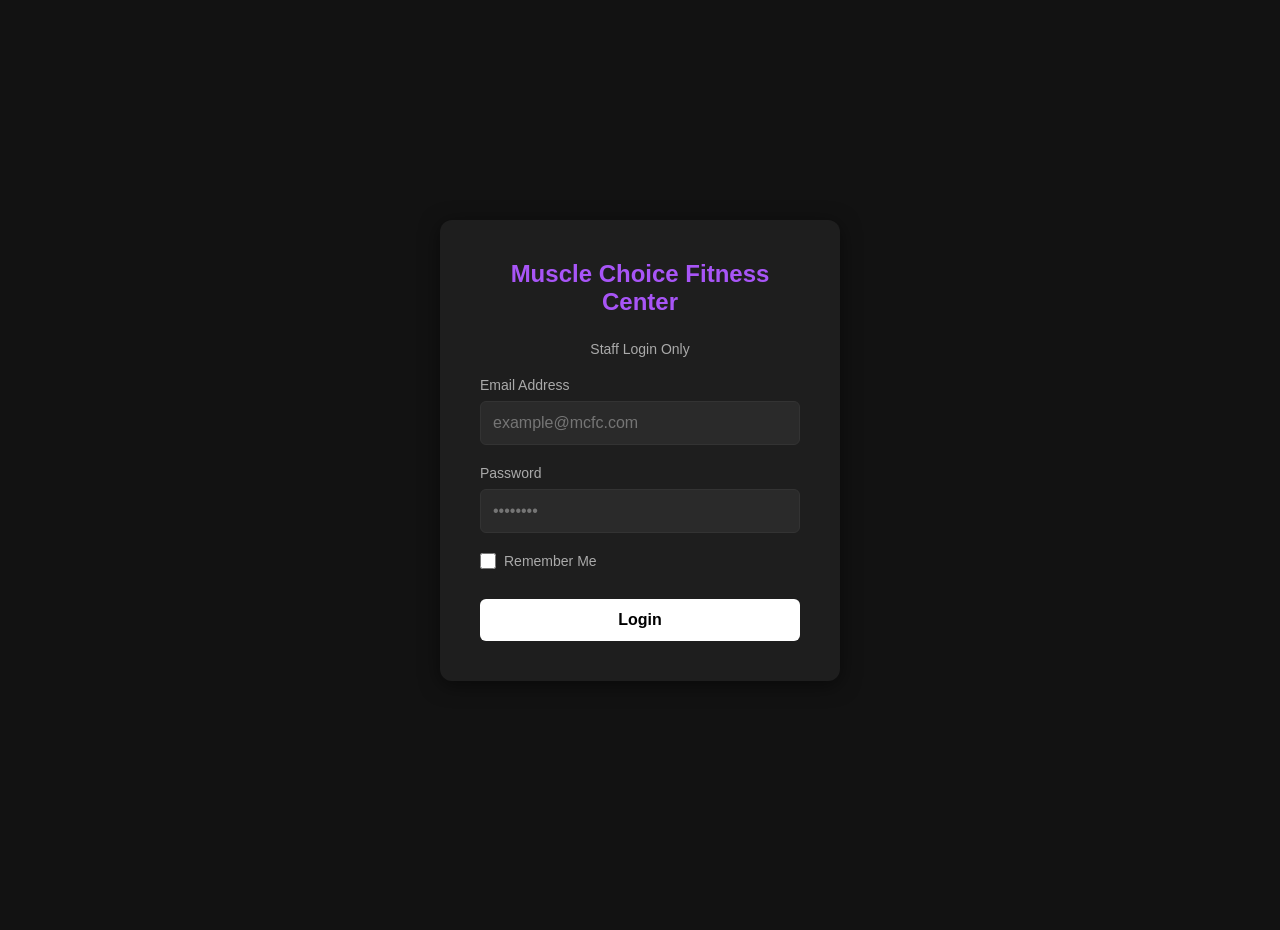
<file: MCFC.html>
<!DOCTYPE html>
<html lang="en">
<head>
    <meta charset="UTF-8">
    <meta name="viewport" content="width=device-width, initial-scale=1.0">
    <title>Muscle Choice Fitness Center</title>
    <style>
        :root {
            --bg-color: #121212;
            --card-bg: #1e1e1e;
            --accent-color: #a855f7;
            --text-color: #ffffff;
            --text-muted: #aaaaaa;
            --border-color: #333333;
            --button-bg: #ffffff;
            --button-text: #000000;
            --danger-color: #991b1b;
        }

        * { box-sizing: border-box; margin: 0; padding: 0; font-family: 'Segoe UI', Tahoma, Geneva, Verdana, sans-serif; }
        body { background-color: var(--bg-color); color: var(--text-color); padding-bottom: 30px; }
        
        /* Login Page Styling */
        #login-page {
            display: flex; flex-direction: column; align-items: center; justify-content: center;
            height: 100vh; background-color: var(--bg-color);
        }
        .login-container {
            background-color: var(--card-bg); padding: 40px; border-radius: 12px;
            width: 100%; max-width: 400px; box-shadow: 0 4px 20px rgba(0,0,0,0.5); text-align: center;
        }
        .gym-title { color: var(--accent-color); font-size: 24px; font-weight: bold; margin-bottom: 25px; }
        .form-group { margin-bottom: 20px; text-align: left; position: relative; }
        .form-group label { display: block; margin-bottom: 8px; color: var(--text-muted); font-size: 14px; }
        .form-control {
            width: 100%; padding: 12px; background-color: #2a2a2a; border: 1px solid var(--border-color);
            border-radius: 6px; color: white; font-size: 16px;
        }
        
        /* Remember Me Styling */
        .remember-me-container {
            display: flex; align-items: center; gap: 8px; margin-bottom: 20px; text-align: left; cursor: pointer; user-select: none;
        }
        .remember-me-container input {
            accent-color: var(--accent-color); width: 16px; height: 16px; cursor: pointer;
        }
        .remember-me-container label {
            color: var(--text-muted); font-size: 14px; cursor: pointer;
        }

        .btn-block {
            width: 100%; padding: 12px; background-color: var(--button-bg); color: var(--button-text);
            border: none; border-radius: 6px; font-size: 16px; font-weight: bold; cursor: pointer; margin-top: 10px;
        }

        /* Main System Styling */
        #main-system { display: none; }
        header {
            background-color: var(--card-bg); padding: 15px 20px; display: flex;
            justify-content: space-between; align-items: center; border-bottom: 1px solid var(--border-color);
        }
        .nav-links button {
            background: none; border: none; color: var(--text-muted); font-size: 16px;
            margin-left: 20px; cursor: pointer; padding: 5px 10px;
        }
        .nav-links button.active { color: var(--accent-color); border-bottom: 2px solid var(--accent-color); font-weight: bold; }
        .logout-btn { color: #ff4d4d !important; }

        .container { max-width: 1200px; margin: 30px auto; padding: 0 20px; }
        .view-section { display: none; }
        .view-section.active { display: block; }

        /* Dashboard Grid */
        .dashboard-grid { display: grid; grid-template-columns: repeat(auto-fill, minmax(280px, 1fr)); gap: 20px; margin-top: 20px; }
        .dash-card { background-color: var(--card-bg); padding: 25px; border-radius: 10px; border: 1px solid var(--border-color); }
        .dash-card h3 { font-size: 15px; color: var(--text-muted); font-weight: 500; margin-bottom: 15px; }
        .dash-card .val { font-size: 32px; font-weight: bold; }

        /* Common Page UI */
        .page-header { display: flex; justify-content: space-between; align-items: center; margin-bottom: 20px; }
        .btn-primary { background-color: #222; color: white; border: 1px solid var(--border-color); padding: 10px 20px; border-radius: 6px; cursor: pointer; }
        .btn-primary:hover { background-color: #333; }
        
        /* Search Filters */
        .search-box { background-color: var(--card-bg); padding: 20px; border-radius: 10px; margin-bottom: 20px; display: flex; gap: 15px; flex-wrap: wrap; align-items: flex-end; }
        .search-box .filter-group { display: flex; flex-direction: column; gap: 8px; min-width: 200px; flex: 1; }
        .search-box .filter-group label { font-size: 14px; color: var(--text-muted); }
        .search-box input, .search-box select { padding: 10px; background-color: #2a2a2a; border: 1px solid var(--border-color); color: white; border-radius: 6px; width: 100%; }
        
        .btn-filter { background-color: #2a2a2a; color: white; border: 1px solid var(--border-color); padding: 10px 25px; border-radius: 6px; cursor: pointer; font-weight: bold; height: 40px; }
        .btn-filter:hover { background-color: #3a3a3a; }
        .btn-danger-block { width: 100%; padding: 12px; background-color: var(--danger-color); color: white; border: none; border-radius: 6px; font-size: 15px; font-weight: bold; cursor: pointer; margin-top: 10px; text-align: center; }
        .btn-danger-block:hover { background-color: #b91c1c; }

        /* Data Display Cards */
        .data-list { display: grid; grid-template-columns: repeat(auto-fill, minmax(340px, 1fr)); gap: 20px; margin-top: 20px; }
        .data-card { background-color: var(--card-bg); padding: 20px; border-radius: 10px; border: 1px solid var(--border-color); display: flex; gap: 15px; align-items: flex-start; }
        .data-card img { width: 90px; height: 115px; border-radius: 6px; object-fit: cover; background-color: #333; border: 1px solid var(--border-color); }
        .card-details { flex: 1; }
        
        .card-details h4.purple-title { font-size: 18px; margin-bottom: 8px; color: #c084fc; font-weight: bold; }
        .data-card p { font-size: 14px; margin-bottom: 5px; color: #ffffff; }
        .data-card p b { font-weight: 600; color: #ffffff; }
        .data-card span { color: var(--text-muted); font-weight: normal; }
        
        .card-actions { display: flex; gap: 10px; margin-top: 12px; }
        .btn-sm { padding: 6px 12px; font-size: 12px; font-weight: bold; border-radius: 4px; cursor: pointer; border: none; }
        .btn-edit { background-color: #333; color: white; border: 1px solid #555; }
        .btn-delete { background-color: var(--danger-color); color: white; }

        /* Modal Popup */
        .modal { display: none; position: fixed; top: 0; left: 0; width: 100%; height: 100%; background: rgba(0,0,0,0.7); justify-content: center; align-items: center; z-index: 100; }
        .modal-content { background-color: var(--card-bg); padding: 30px; border-radius: 10px; width: 100%; max-width: 500px; max-height: 90vh; overflow-y: auto; }
        .modal-header { display: flex; justify-content: space-between; align-items: center; margin-bottom: 20px; }
        .close-modal { font-size: 24px; cursor: pointer; color: var(--text-muted); }

        /* Live Search Dropdown Suggestions */
        .search-results-box {
            position: absolute; top: 100%; left: 0; right: 0; background: #2a2a2a; 
            border: 1px solid var(--border-color); border-radius: 0 0 6px 6px; max-height: 150px; 
            overflow-y: auto; z-index: 10; display: none;
        }
        .search-item { padding: 10px; cursor: pointer; font-size: 14px; border-bottom: 1px solid #333; }
        .search-item:hover { background: var(--accent-color); color: white; }
    </style>
</head>
<body>

    <!-- 1. LOGIN PAGE -->
    <div id="login-page">
        <div class="login-container">
            <div class="gym-title">Muscle Choice Fitness Center</div>
            <p style="color: var(--text-muted); margin-bottom: 20px; font-size: 14px;">Staff Login Only</p>
            <div style="color: red; font-size: 14px; margin-bottom: 15px; display: none;" id="login-error">Invalid Email or Password!</div>
            
            <div class="form-group">
                <label>Email Address</label>
                <input type="email" id="login-email" class="form-control" placeholder="example@mcfc.com" required>
            </div>
            <div class="form-group">
                <label>Password</label>
                <input type="password" id="login-pass" class="form-control" placeholder="••••••••" required>
            </div>

            <!-- Remember Me Checkbox -->
            <div class="remember-me-container">
                <input type="checkbox" id="login-remember">
                <label for="login-remember">Remember Me</label>
            </div>

            <button class="btn-block" onclick="handleLogin()">Login</button>
        </div>
    </div>

    <!-- 2. MAIN SYSTEM CONTENT -->
    <div id="main-system">
        <header>
            <div style="font-weight: bold; font-size: 18px; color: var(--accent-color);">Muscle Choice Fitness Center</div>
            <div class="nav-links">
                <button onclick="switchView('dashboard')" id="nav-dashboard" class="active">Dashboard</button>
                <button onclick="switchView('customers')" id="nav-customers">Customers</button>
                <button onclick="switchView('memberships')" id="nav-memberships">Memberships</button>
                <button onclick="handleLogout()" class="logout-btn">Logout</button>
            </div>
        </header>

        <div class="container">
            
            <!-- ====== DASHBOARD VIEW ====== -->
            <section id="view-dashboard" class="view-section active">
                <h2>Dashboard Overview</h2>
                <div class="dashboard-grid">
                    <div class="dash-card"><h3>Today's New Customers</h3><div class="val" id="dash-today-cust">0</div></div>
                    <div class="dash-card"><h3>Today's New Memberships</h3><div class="val" id="dash-today-mem">0</div></div>
                    <div class="dash-card"><h3>Today's Revenue</h3><div class="val">LKR <span id="dash-today-rev">0</span></div></div>
                    <div class="dash-card"><h3>This Month Customers</h3><div class="val" id="dash-month-cust">0</div></div>
                    <div class="dash-card"><h3>This Month Memberships</h3><div class="val" id="dash-month-mem">0</div></div>
                    <div class="dash-card"><h3>This Month Total Revenue</h3><div class="val">LKR <span id="dash-month-rev">0</span></div></div>
                    <div class="dash-card"><h3>Total Customers</h3><div class="val" id="dash-total-cust">0</div></div>
                    <div class="dash-card"><h3>Total Memberships</h3><div class="val" id="dash-total-mem">0</div></div>
                </div>
            </section>

            <!-- ====== CUSTOMERS VIEW ====== -->
            <section id="view-customers" class="view-section">
                <div class="page-header">
                    <h2>Customers Management</h2>
                    <button class="btn-primary" onclick="openCustomerModal()">+ Add a Customer</button>
                </div>
                <div class="search-box">
                    <div class="filter-group"><input type="text" id="search-cust-name" placeholder="Search by name..." oninput="filterCustomers()"></div>
                    <div class="filter-group"><input type="text" id="search-cust-phone" placeholder="Search by phone..." oninput="filterCustomers()"></div>
                </div>
                <div class="data-list" id="customer-list-container">
                    <!-- Dynamic customer list cards -->
                </div>
            </section>

            <!-- ====== MEMBERSHIPS VIEW ====== -->
            <section id="view-memberships" class="view-section">
                <div class="page-header">
                    <h2>Memberships</h2>
                    <button class="btn-primary" onclick="openMembershipModal()">Add a Membership</button>
                </div>
                
                <div class="search-box" style="flex-direction: column; align-items: stretch;">
                    <div style="display: flex; gap: 15px; flex-wrap: wrap; width: 100%;">
                        <div class="filter-group">
                            <label>Start Date :</label>
                            <input type="date" id="filter-mem-start">
                        </div>
                        <div class="filter-group">
                            <label>End Date :</label>
                            <input type="date" id="filter-mem-end">
                        </div>
                    </div>
                    <button class="btn-filter" style="margin-top: 10px;" onclick="filterMembershipsByDate()">Filter</button>
                    <button class="btn-danger-block" onclick="filterExpiredMemberships()">All Expired Memberships</button>
                </div>

                <div class="data-list" id="membership-list-container">
                    <!-- Dynamic membership list cards -->
                </div>
            </section>

        </div>
    </div>

    <!-- ====== CUSTOMER ADD / EDIT MODAL ====== -->
    <div id="customerModal" class="modal">
        <div class="modal-content">
            <div class="modal-header">
                <h3 id="cust-modal-title">Add Customer</h3>
                <span class="close-modal" onclick="closeModal('customerModal')">&times;</span>
            </div>
            <form id="customerForm" onsubmit="saveCustomer(event)">
                <input type="hidden" id="cust-edit-id">
                <div class="form-group"><label>First Name *</label><input type="text" id="cust-fname" class="form-control" required></div>
                <div class="form-group"><label>Last Name *</label><input type="text" id="cust-lname" class="form-control" required></div>
                <div class="form-group"><label>Date of Birth</label><input type="date" id="cust-dob" class="form-control"></div>
                <div class="form-group"><label>Gender</label><select id="cust-gender" class="form-control"><option>Male</option><option>Female</option></select></div>
                <div class="form-group"><label>Email</label><input type="email" id="cust-email" class="form-control"></div>
                <div class="form-group"><label>Phone *</label><input type="text" id="cust-phone" class="form-control" required></div>
                <div class="form-group"><label>WhatsApp</label><input type="text" id="cust-whatsapp" class="form-control"></div>
                
                <div class="form-group">
                    <label>Upload Photo</label>
                    <input type="file" id="cust-photo" class="form-control" accept="image/*" onchange="previewImage(this)">
                    <input type="hidden" id="cust-photo-base64">
                </div>
                
                <div class="form-group"><label>Occupation</label><input type="text" id="cust-occupation" class="form-control"></div>
                <div class="form-group"><label>City</label><input type="text" id="cust-city" class="form-control"></div>
                <button type="submit" class="btn-block" id="cust-btn-text">Save Customer</button>
            </form>
        </div>
    </div>

    <!-- ====== MEMBERSHIP ADD / EDIT MODAL ====== -->
    <div id="membershipModal" class="modal">
        <div class="modal-content">
            <div class="modal-header">
                <h3 id="mem-modal-title">Add Membership</h3>
                <span class="close-modal" onclick="closeModal('membershipModal')">&times;</span>
            </div>
            <form id="membershipForm" onsubmit="saveMembership(event)">
                <input type="hidden" id="mem-edit-id">
                
                <div class="form-group" id="mem-search-group">
                    <label>Search and Select Customer *</label>
                    <input type="text" id="mem-cust-search-input" class="form-control" placeholder="Type customer name or phone..." oninput="searchCustomerForMembership(this.value)" autocomplete="off">
                    <input type="hidden" id="mem-selected-cust-id">
                    <div id="search-suggestions" class="search-results-box"></div>
                </div>

                <!-- Display read-only name when editing membership -->
                <div class="form-group" id="mem-edit-name-display" style="display: none;">
                    <label>Customer Name</label>
                    <input type="text" id="mem-readonly-name" class="form-control" readonly>
                </div>

                <div class="form-group">
                    <label>Membership Type *</label>
                    <select id="mem-type" class="form-control" required onchange="calculateEndDate()">
                        <option value="">Select a membership type</option>
                        <option value="Month">Month</option>
                        <option value="3 months">3 months</option>
                        <option value="6 months">6 months</option>
                        <option value="Annual">Annual</option>
                    </select>
                </div>
                <div class="form-group"><label>Start Date *</label><input type="date" id="mem-start-date" class="form-control" required onchange="calculateEndDate()"></div>
                <div class="form-group"><label>End Date (Auto Generated)</label><input type="date" id="mem-end-date" class="form-control" readonly></div>
                <div class="form-group"><label>Amount (LKR) *</label><input type="number" id="mem-amount" class="form-control" required></div>
                <div class="form-group">
                    <label>Payment Type *</label>
                    <select id="mem-payment" class="form-control" required>
                        <option value="Cash">Cash</option>
                        <option value="Card">Card</option>
                    </select>
                </div>
                <div class="form-group"><label>Notes (Optional)</label><textarea id="mem-notes" class="form-control" rows="2"></textarea></div>
                <button type="submit" class="btn-block" id="mem-btn-text">Save Membership</button>
            </form>
        </div>
    </div>

    <!-- ====== LOGIC AND STORAGE SCRIPT ====== -->
    <script>
        let customers = JSON.parse(localStorage.getItem('mcfc_customers')) || [];
        let memberships = JSON.parse(localStorage.getItem('mcfc_memberships')) || [];

        window.onload = function() {
            const rememberMe = localStorage.getItem('mcfc_remember_me');
            if (rememberMe === 'true') {
                document.getElementById('login-page').style.display = 'none';
                document.getElementById('main-system').style.display = 'block';
                initSystem();
            }
        };

        // Authentication & Remember Me
        function handleLogin() {
            const email = document.getElementById('login-email').value.trim();
            const pass = document.getElementById('login-pass').value;
            const isRememberChecked = document.getElementById('login-remember').checked;
            const errorDiv = document.getElementById('login-error');

            if (["Sanjeewa@mcfc.com", "Nadeera@mcfc.com"].includes(email) && pass === "mcfc@123") {
                if (isRememberChecked) localStorage.setItem('mcfc_remember_me', 'true');
                else localStorage.removeItem('mcfc_remember_me');
                document.getElementById('login-page').style.display = 'none';
                document.getElementById('main-system').style.display = 'block';
                initSystem();
            } else { errorDiv.style.display = 'block'; }
        }

        function handleLogout() {
            localStorage.removeItem('mcfc_remember_me');
            document.getElementById('login-page').style.display = 'flex';
            document.getElementById('main-system').style.display = 'none';
            document.getElementById('login-pass').value = '';
            document.getElementById('login-remember').checked = false;
        }

        // Navigation
        function switchView(viewName) {
            document.querySelectorAll('.view-section').forEach(sec => sec.classList.remove('active'));
            document.querySelectorAll('.nav-links button').forEach(btn => btn.classList.remove('active'));
            document.getElementById(`view-${viewName}`).classList.add('active');
            document.getElementById(`nav-${viewName}`).classList.add('active');
            if(viewName === 'dashboard') updateDashboard();
            if(viewName === 'memberships') renderMemberships(memberships);
        }

        // Auto End-Date
        function calculateEndDate() {
            const startDateVal = document.getElementById('mem-start-date').value;
            const type = document.getElementById('mem-type').value;
            const endDateInput = document.getElementById('mem-end-date');
            if (!startDateVal || !type) return;
            let startDate = new Date(startDateVal);
            if (type === "Month") startDate.setMonth(startDate.getMonth() + 1);
            else if (type === "3 months") startDate.setMonth(startDate.getMonth() + 3);
            else if (type === "6 months") startDate.setMonth(startDate.getMonth() + 6);
            else if (type === "Annual") startDate.setFullYear(startDate.getFullYear() + 1);
            endDateInput.value = startDate.toISOString().split('T')[0];
        }

        function openModal(id) { document.getElementById(id).style.display = 'flex'; }
        function closeModal(id) { 
            document.getElementById(id).style.display = 'none'; 
            if(id === 'customerModal') document.getElementById('customerForm').reset();
            if(id === 'membershipModal') document.getElementById('membershipForm').reset();
        }

        function openCustomerModal() {
            document.getElementById('cust-modal-title').innerText = "Add Customer";
            document.getElementById('cust-btn-text').innerText = "Save Customer";
            document.getElementById('cust-edit-id').value = "";
            openModal('customerModal');
        }

        function openMembershipModal() {
            document.getElementById('mem-modal-title').innerText = "Add Membership";
            document.getElementById('mem-btn-text').innerText = "Save Membership";
            document.getElementById('mem-edit-id').value = "";
            document.getElementById('mem-search-group').style.display = "block";
            document.getElementById('mem-edit-name-display').style.display = "none";
            document.getElementById('mem-cust-search-input').required = true;
            openModal('membershipModal');
        }

        function previewImage(input) {
            const file = input.files[0];
            if (file) {
                const reader = new FileReader();
                reader.onload = function(e) { document.getElementById('cust-photo-base64').value = e.target.result; }
                reader.readAsDataURL(file);
            }
        }

        // Customer Operations
        function saveCustomer(e) {
            e.preventDefault();
            const editId = document.getElementById('cust-edit-id').value;
            const photoBase64 = document.getElementById('cust-photo-base64').value;

            const customerData = {
                fname: document.getElementById('cust-fname').value,
                lname: document.getElementById('cust-lname').value,
                dob: document.getElementById('cust-dob').value,
                gender: document.getElementById('cust-gender').value,
                email: document.getElementById('cust-email').value,
                phone: document.getElementById('cust-phone').value,
                whatsapp: document.getElementById('cust-whatsapp').value,
                occupation: document.getElementById('cust-occupation').value,
                city: document.getElementById('cust-city').value,
            };

            if (editId) {
                let index = customers.findIndex(c => c.id === editId);
                customers[index] = { ...customers[index], ...customerData, photo: photoBase64 ? photoBase64 : customers[index].photo };
                
                // Update photo and name in existing memberships if changed
                memberships.forEach(m => {
                    if(m.customerUniqueId === editId) {
                        m.customerName = `${customerData.fname} ${customerData.lname}`;
                        m.customerPhoto = photoBase64 ? photoBase64 : m.customerPhoto;
                    }
                });
                localStorage.setItem('mcfc_memberships', JSON.stringify(memberships));
            } else {
                const newCust = {
                    id: 'CUST-' + Math.floor(1000 + Math.random() * 9000),
                    ...customerData,
                    photo: photoBase64 || '',
                    dateAdded: new Date().toISOString().split('T')[0]
                };
                customers.push(newCust);
            }
            localStorage.setItem('mcfc_customers', JSON.stringify(customers));
            closeModal('customerModal');
            renderCustomers(customers);
            renderMemberships(memberships);
        }

        function editCustomer(id) {
            const c = customers.find(cust => cust.id === id);
            if (!c) return;
            document.getElementById('cust-modal-title').innerText = "Edit Customer Details";
            document.getElementById('cust-btn-text').innerText = "Update Customer";
            document.getElementById('cust-edit-id').value = c.id;
            document.getElementById('cust-fname').value = c.fname;
            document.getElementById('cust-lname').value = c.lname;
            document.getElementById('cust-dob').value = c.dob;
            document.getElementById('cust-gender').value = c.gender;
            document.getElementById('cust-email').value = c.email;
            document.getElementById('cust-phone').value = c.phone;
            document.getElementById('cust-whatsapp').value = c.whatsapp;
            document.getElementById('cust-occupation').value = c.occupation;
            document.getElementById('cust-city').value = c.city;
            document.getElementById('cust-photo-base64').value = c.photo || '';
            openModal('customerModal');
        }

        function deleteCustomer(id) {
            if (confirm("Are you sure you want to delete this customer?")) {
                customers = customers.filter(c => c.id !== id);
                localStorage.setItem('mcfc_customers', JSON.stringify(customers));
                renderCustomers(customers);
            }
        }

        function renderCustomers(list) {
            const container = document.getElementById('customer-list-container');
            container.innerHTML = '';
            list.forEach(c => {
                const imgTag = c.photo ? `<img src="${c.photo}">` : `<img src="data:image/svg+xml;utf8,<svg xmlns='http://www.w3.org/2000/svg' width='100' height='100' viewBox='0 0 24 24' fill='gray'><path d='M12 12c2.21 0 4-1.79 4-4s-1.79-4-4-4-4 1.79-4 4 1.79 4 4 4zm0 2c-2.67 0-8 1.34-8 4v2h16v-2c0-2.66-5.33-4-8-4z'/></svg>">`;
                container.innerHTML += `
                    <div class="data-card">
                        ${imgTag}
                        <div class="card-details">
                            <h4>${c.fname} ${c.lname}</h4>
                            <p><span>ID:</span> ${c.id} | <span>Added:</span> ${c.dateAdded}</p>
                            <p><span>Phone:</span> ${c.phone}</p>
                            <p><span>WhatsApp:</span> ${c.whatsapp || 'N/A'}</p>
                            <p><span>Email:</span> ${c.email || 'N/A'}</p>
                            <p><span>City:</span> ${c.city || 'N/A'}</p>
                            <div class="card-actions">
                                <button class="btn-sm btn-edit" onclick="editCustomer('${c.id}')">Edit</button>
                                <button class="btn-sm btn-delete" onclick="deleteCustomer('${c.id}')">Delete</button>
                            </div>
                        </div>
                    </div>`;
            });
        }

        function filterCustomers() {
            const nameQ = document.getElementById('search-cust-name').value.toLowerCase();
            const phoneQ = document.getElementById('search-cust-phone').value;
            const filtered = customers.filter(c => (`${c.fname} ${c.lname}`.toLowerCase().includes(nameQ)) && (c.phone.includes(phoneQ)));
            renderCustomers(filtered);
        }

        // Membership Search Logic
        function searchCustomerForMembership(val) {
            const box = document.getElementById('search-suggestions');
            if (val.length < 1) { box.style.display = 'none'; return; }
            const matches = customers.filter(c => `${c.fname} ${c.lname}`.toLowerCase().includes(val.toLowerCase()) || c.phone.includes(val));
            if(matches.length > 0) {
                box.innerHTML = '';
                matches.forEach(c => {
                    box.innerHTML += `<div class="search-item" onclick="selectCustomerForMembership('${c.id}', '${c.fname} ${c.lname} (${c.phone})')">${c.fname} ${c.lname} - ${c.phone}</div>`;
                });
                box.style.display = 'block';
            } else { box.style.display = 'none'; }
        }

        function selectCustomerForMembership(id, text) {
            document.getElementById('mem-cust-search-input').value = text;
            document.getElementById('mem-selected-cust-id').value = id;
            document.getElementById('search-suggestions').style.display = 'none';
        }

        // Membership Operations (Add / Edit / Delete)
        function saveMembership(e) {
            e.preventDefault();
            const editId = document.getElementById('mem-edit-id').value;

            if (editId) {
                let index = memberships.findIndex(m => m.id == editId);
                if (index !== -1) {
                    memberships[index].type = document.getElementById('mem-type').value;
                    memberships[index].startDate = document.getElementById('mem-start-date').value;
                    memberships[index].endDate = document.getElementById('mem-end-date').value;
                    memberships[index].amount = parseFloat(document.getElementById('mem-amount').value);
                    memberships[index].payment = document.getElementById('mem-payment').value;
                    memberships[index].notes = document.getElementById('mem-notes').value;
                }
            } else {
                const custId = document.getElementById('mem-selected-cust-id').value;
                const customer = customers.find(c => c.id === custId);
                if(!customer) { alert("Please select a valid customer from search!"); return; }

                const newMem = {
                    id: 'MEM-' + Math.floor(1000 + Math.random() * 9000),
                    customerUniqueId: customer.id,
                    customerName: `${customer.fname} ${customer.lname}`,
                    customerPhoto: customer.photo || '',
                    type: document.getElementById('mem-type').value,
                    startDate: document.getElementById('mem-start-date').value,
                    endDate: document.getElementById('mem-end-date').value,
                    amount: parseFloat(document.getElementById('mem-amount').value),
                    payment: document.getElementById('mem-payment').value,
                    notes: document.getElementById('mem-notes').value,
                    dateAdded: new Date().toISOString().split('T')[0]
                };
                memberships.push(newMem);
            }

            localStorage.setItem('mcfc_memberships', JSON.stringify(memberships));
            closeModal('membershipModal');
            renderMemberships(memberships);
            updateDashboard();
        }

        function editMembership(id) {
            const m = memberships.find(mem => mem.id == id);
            if (!m) return;

            document.getElementById('mem-modal-title').innerText = "Edit Membership Details";
            document.getElementById('mem-btn-text').innerText = "Update Membership";
            document.getElementById('mem-edit-id').value = m.id;
            
            document.getElementById('mem-search-group').style.display = "none";
            document.getElementById('mem-cust-search-input').required = false;
            document.getElementById('mem-edit-name-display').style.display = "block";
            document.getElementById('mem-readonly-name').value = m.customerName;

            document.getElementById('mem-type').value = m.type;
            document.getElementById('mem-start-date').value = m.startDate;
            document.getElementById('mem-end-date').value = m.endDate;
            document.getElementById('mem-amount').value = m.amount;
            document.getElementById('mem-payment').value = m.payment || 'Cash';
            document.getElementById('mem-notes').value = m.notes || '';

            openModal('membershipModal');
        }

        function deleteMembership(id) {
            if (confirm("Are you sure you want to delete this membership?")) {
                memberships = memberships.filter(m => m.id != id);
                localStorage.setItem('mcfc_memberships', JSON.stringify(memberships));
                renderMemberships(memberships);
                updateDashboard();
            }
        }

        function renderMemberships(list) {
            const container = document.getElementById('membership-list-container');
            container.innerHTML = '';
            list.forEach(m => {
                const imgTag = m.customerPhoto ? `<img src="${m.customerPhoto}">` : `<img src="data:image/svg+xml;utf8,<svg xmlns='http://www.w3.org/2000/svg' width='100' height='100' viewBox='0 0 24 24' fill='gray'><path d='M12 12c2.21 0 4-1.79 4-4s-1.79-4-4-4-4 1.79-4 4 1.79 4 4 4zm0 2c-2.67 0-8 1.34-8 4v2h16v-2c0-2.66-5.33-4-8-4z'/></svg>">`;
                container.innerHTML += `
                    <div class="data-card">
                        ${imgTag}
                        <div class="card-details">
                            <h4 class="purple-title">${m.customerName}</h4>
                            <p><b>Membership ID:</b> ${m.id}</p>
                            <p><b>Membership Type:</b> ${m.type}</p>
                            <p><b>Start Date:</b> ${m.startDate}</p>
                            <p><b>End Date:</b> ${m.endDate}</p>
                            <div class="card-actions">
                                <button class="btn-sm btn-edit" onclick="editMembership('${m.id}')">Edit</button>
                                <button class="btn-sm btn-delete" onclick="deleteMembership('${m.id}')">Delete</button>
                            </div>
                        </div>
                    </div>`;
            });
        }

        function filterMembershipsByDate() {
            const startVal = document.getElementById('filter-mem-start').value;
            const endVal = document.getElementById('filter-mem-end').value;
            let filtered = memberships;
            if (startVal) filtered = filtered.filter(m => m.startDate >= startVal);
            if (endVal) filtered = filtered.filter(m => m.endDate <= endVal);
            renderMemberships(filtered);
        }

        function filterExpiredMemberships() {
            const todayStr = new Date().toISOString().split('T')[0];
            const expired = memberships.filter(m => m.endDate < todayStr);
            renderMemberships(expired);
        }

        // Dashboard Live Updates
        function updateDashboard() {
            const todayStr = new Date().toISOString().split('T')[0];
            const thisMonthStr = todayStr.substring(0, 7);

            const todayCust = customers.filter(c => c.dateAdded === todayStr).length;
            const todayMems = memberships.filter(m => m.dateAdded === todayStr);
            const todayRev = todayMems.reduce((sum, m) => sum + m.amount, 0);

            const monthCust = customers.filter(c => c.dateAdded.startsWith(thisMonthStr)).length;
            const monthMems = memberships.filter(m => m.dateAdded.startsWith(thisMonthStr));
            const monthRev = monthMems.reduce((sum, m) => sum + m.amount, 0);

            document.getElementById('dash-today-cust').innerText = todayCust;
            document.getElementById('dash-today-mem').innerText = todayMems.length;
            document.getElementById('dash-today-rev').innerText = todayRev.toLocaleString();
            
            document.getElementById('dash-month-cust').innerText = monthCust;
            document.getElementById('dash-month-mem').innerText = monthMems.length;
            document.getElementById('dash-month-rev').innerText = monthRev.toLocaleString();

            document.getElementById('dash-total-cust').innerText = customers.length;
            document.getElementById('dash-total-mem').innerText = memberships.length;
        }

        function initSystem() {
            renderCustomers(customers);
            renderMemberships(memberships);
            updateDashboard();
        }
    </script>
</body>
</html>
</file>
